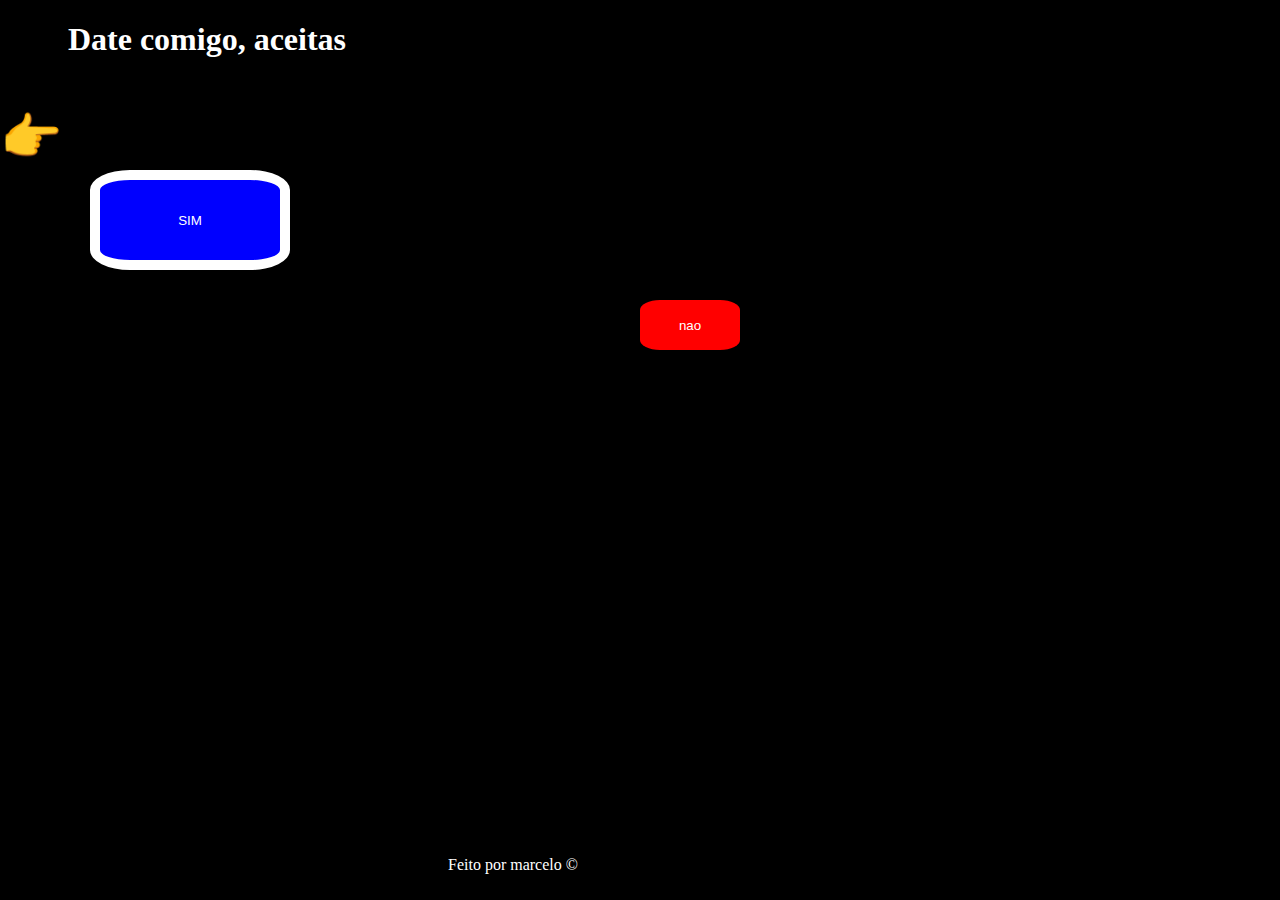
<file: index.html>
<!DOCTYPE html>
<html lang="pt-BR">
<head>
    <meta charset="UTF-8">
    <meta name="viewport" content="width=device-width, initial-scale=1.0">
    <link rel="stylesheet" href="./style.css">
    <title>Felicidade</title>
</head>
<body>

    <h1 id="cantada"> <p>&#128127</p></h1>
    <div id="buttons">
        <p id="dedo">&#128073</p>
        <input type="button" value="SIM" id="sim" onclick="sim()">

        <input type="button" id="nao" value="nao" onclick="nao()">
    </div>
    
    <p id="res" hidden>BOTAO ERRADO!!!!!!!!!!</p>

    <p id="logo">Feito por marcelo &copy;</p>
    
    <script src="./script.js"></script>
</body>
</html>
</file>
<file: style.css>
body {
    background-color: black;

    margin: 0;

    max-width: 414px;
}

h1 {
    display: flex;
    justify-content: center;
    align-items: center;

    color: white;
}

#buttons {
    margin-top: 30px;
}

input {
    margin: 20px;

    border: none;
    color: white;

    border-radius: 20%;
}

#sim {
    height: 100px;
    width: 200px;

    position: absolute;
    top: 150px;
    left: 70px;

    background-color: blue;

    border: 10px white solid;

    animation: animacao infinite 200ms;
}

@keyframes animacao {
    0% {
        border-color: white;
    }
    50% {
        border-color: yellow;
    }
    100% {
        border-color: red;
    }
}

@keyframes dedo {
    0%  {
        margin-left: 10px;
    }

    50%  {
        margin-left: 5px;
    }

    100%  {
        margin-left: 10px;
    }
}

#dedo {
    font-size: 50px;
    animation: dedo infinite 300ms;

}


#nao {
    background-color: red;

    position: absolute;
    top: 300px;
    left: 50vw;

    margin: 0;

    height: 50px;
    width: 100px;
}

#res {
    background-color: red;
    position: absolute;
    bottom: 0;

    text-align: center;
    font-weight: bold;

    height: 50px;
    width: 100%;


    margin: 0;
    box-sizing: border-box;
}

#logo {
    display: flex;
    color: white;

    position: absolute;
    bottom: 10px;
    left: 35%;
}
</file>
